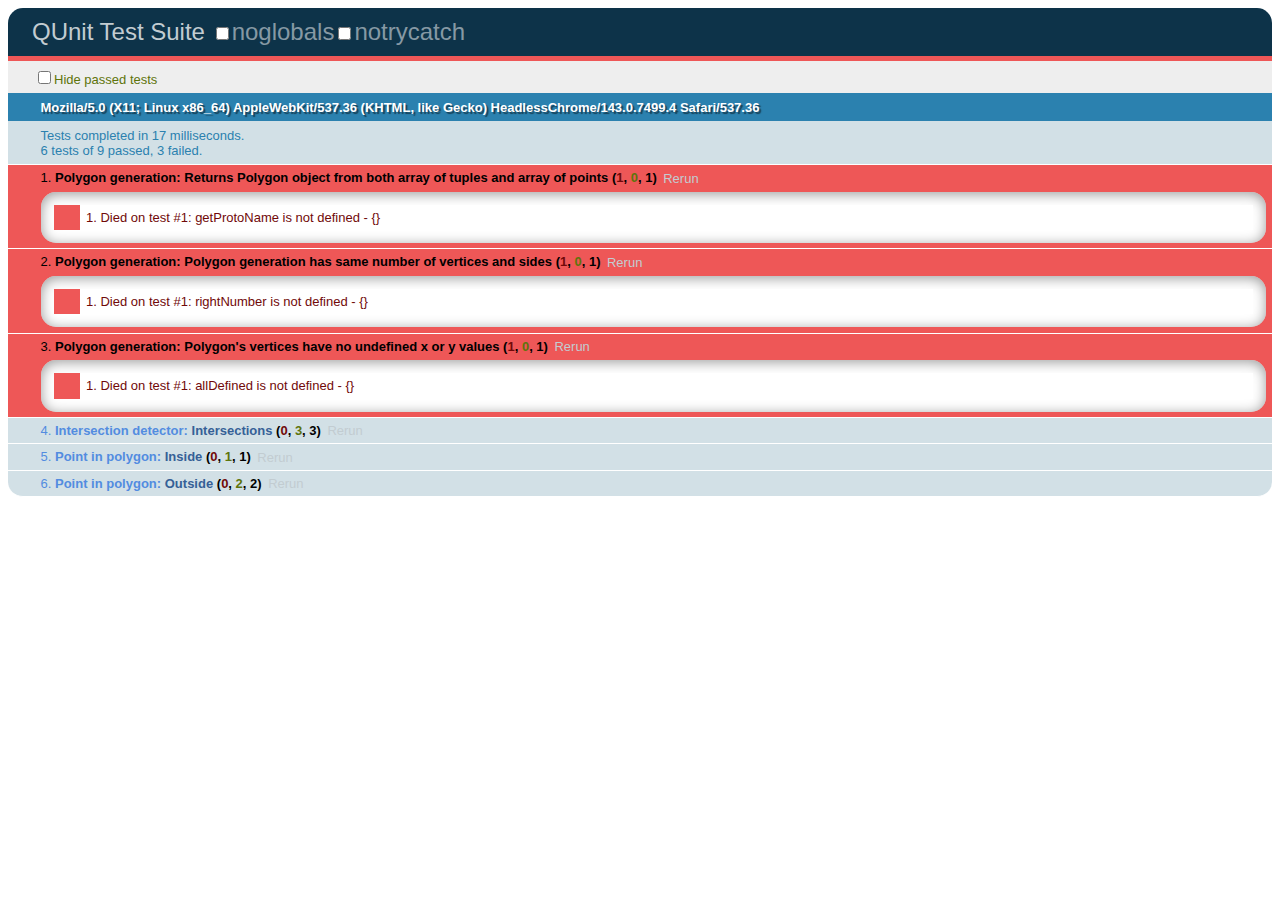
<file: tests/index.html>
<html>
<head>
<link rel="stylesheet" type="text/css" href="qunit-git.css">
<script src="qunit-git.js"></script>
<script src="../pointPoly.js"></script>
<script src="pointPolyTests.js"></script>
</head>
<body>	
<h1 id="qunit-header">QUnit Test Suite</h1>
<h2 id="qunit-banner"></h2>
<div id="qunit-testrunner-toolbar"></div>
<h2 id="qunit-userAgent"></h2>
<ol id="qunit-tests"></ol>
</body>
</html>
</file>
<file: tests/qunit-git.css>
/**
 * QUnit v1.3.0pre - A JavaScript Unit Testing Framework
 *
 * http://docs.jquery.com/QUnit
 *
 * Copyright (c) 2011 John Resig, Jörn Zaefferer
 * Dual licensed under the MIT (MIT-LICENSE.txt)
 * or GPL (GPL-LICENSE.txt) licenses.
 * Pulled Live from Git Fri Dec 16 13:30:02 UTC 2011
 * Last Commit: 0712230bb203c262211649b32bd712ec7df5f857
 */

/** Font Family and Sizes */

#qunit-tests, #qunit-header, #qunit-banner, #qunit-testrunner-toolbar, #qunit-userAgent, #qunit-testresult {
	font-family: "Helvetica Neue Light", "HelveticaNeue-Light", "Helvetica Neue", Calibri, Helvetica, Arial, sans-serif;
}

#qunit-testrunner-toolbar, #qunit-userAgent, #qunit-testresult, #qunit-tests li { font-size: small; }
#qunit-tests { font-size: smaller; }


/** Resets */

#qunit-tests, #qunit-tests ol, #qunit-header, #qunit-banner, #qunit-userAgent, #qunit-testresult {
	margin: 0;
	padding: 0;
}


/** Header */

#qunit-header {
	padding: 0.5em 0 0.5em 1em;

	color: #8699a4;
	background-color: #0d3349;

	font-size: 1.5em;
	line-height: 1em;
	font-weight: normal;

	border-radius: 15px 15px 0 0;
	-moz-border-radius: 15px 15px 0 0;
	-webkit-border-top-right-radius: 15px;
	-webkit-border-top-left-radius: 15px;
}

#qunit-header a {
	text-decoration: none;
	color: #c2ccd1;
}

#qunit-header a:hover,
#qunit-header a:focus {
	color: #fff;
}

#qunit-banner {
	height: 5px;
}

#qunit-testrunner-toolbar {
	padding: 0.5em 0 0.5em 2em;
	color: #5E740B;
	background-color: #eee;
}

#qunit-userAgent {
	padding: 0.5em 0 0.5em 2.5em;
	background-color: #2b81af;
	color: #fff;
	text-shadow: rgba(0, 0, 0, 0.5) 2px 2px 1px;
}


/** Tests: Pass/Fail */

#qunit-tests {
	list-style-position: inside;
}

#qunit-tests li {
	padding: 0.4em 0.5em 0.4em 2.5em;
	border-bottom: 1px solid #fff;
	list-style-position: inside;
}

#qunit-tests.hidepass li.pass, #qunit-tests.hidepass li.running  {
	display: none;
}

#qunit-tests li strong {
	cursor: pointer;
}

#qunit-tests li a {
	padding: 0.5em;
	color: #c2ccd1;
	text-decoration: none;
}
#qunit-tests li a:hover,
#qunit-tests li a:focus {
	color: #000;
}

#qunit-tests ol {
	margin-top: 0.5em;
	padding: 0.5em;

	background-color: #fff;

	border-radius: 15px;
	-moz-border-radius: 15px;
	-webkit-border-radius: 15px;

	box-shadow: inset 0px 2px 13px #999;
	-moz-box-shadow: inset 0px 2px 13px #999;
	-webkit-box-shadow: inset 0px 2px 13px #999;
}

#qunit-tests table {
	border-collapse: collapse;
	margin-top: .2em;
}

#qunit-tests th {
	text-align: right;
	vertical-align: top;
	padding: 0 .5em 0 0;
}

#qunit-tests td {
	vertical-align: top;
}

#qunit-tests pre {
	margin: 0;
	white-space: pre-wrap;
	word-wrap: break-word;
}

#qunit-tests del {
	background-color: #e0f2be;
	color: #374e0c;
	text-decoration: none;
}

#qunit-tests ins {
	background-color: #ffcaca;
	color: #500;
	text-decoration: none;
}

/*** Test Counts */

#qunit-tests b.counts                       { color: black; }
#qunit-tests b.passed                       { color: #5E740B; }
#qunit-tests b.failed                       { color: #710909; }

#qunit-tests li li {
	margin: 0.5em;
	padding: 0.4em 0.5em 0.4em 0.5em;
	background-color: #fff;
	border-bottom: none;
	list-style-position: inside;
}

/*** Passing Styles */

#qunit-tests li li.pass {
	color: #5E740B;
	background-color: #fff;
	border-left: 26px solid #C6E746;
}

#qunit-tests .pass                          { color: #528CE0; background-color: #D2E0E6; }
#qunit-tests .pass .test-name               { color: #366097; }

#qunit-tests .pass .test-actual,
#qunit-tests .pass .test-expected           { color: #999999; }

#qunit-banner.qunit-pass                    { background-color: #C6E746; }

/*** Failing Styles */

#qunit-tests li li.fail {
	color: #710909;
	background-color: #fff;
	border-left: 26px solid #EE5757;
	white-space: pre;
}

#qunit-tests > li:last-child {
	border-radius: 0 0 15px 15px;
	-moz-border-radius: 0 0 15px 15px;
	-webkit-border-bottom-right-radius: 15px;
	-webkit-border-bottom-left-radius: 15px;
}

#qunit-tests .fail                          { color: #000000; background-color: #EE5757; }
#qunit-tests .fail .test-name,
#qunit-tests .fail .module-name             { color: #000000; }

#qunit-tests .fail .test-actual             { color: #EE5757; }
#qunit-tests .fail .test-expected           { color: green;   }

#qunit-banner.qunit-fail                    { background-color: #EE5757; }


/** Result */

#qunit-testresult {
	padding: 0.5em 0.5em 0.5em 2.5em;

	color: #2b81af;
	background-color: #D2E0E6;

	border-bottom: 1px solid white;
}

/** Fixture */

#qunit-fixture {
	position: absolute;
	top: -10000px;
	left: -10000px;
}
</file>
